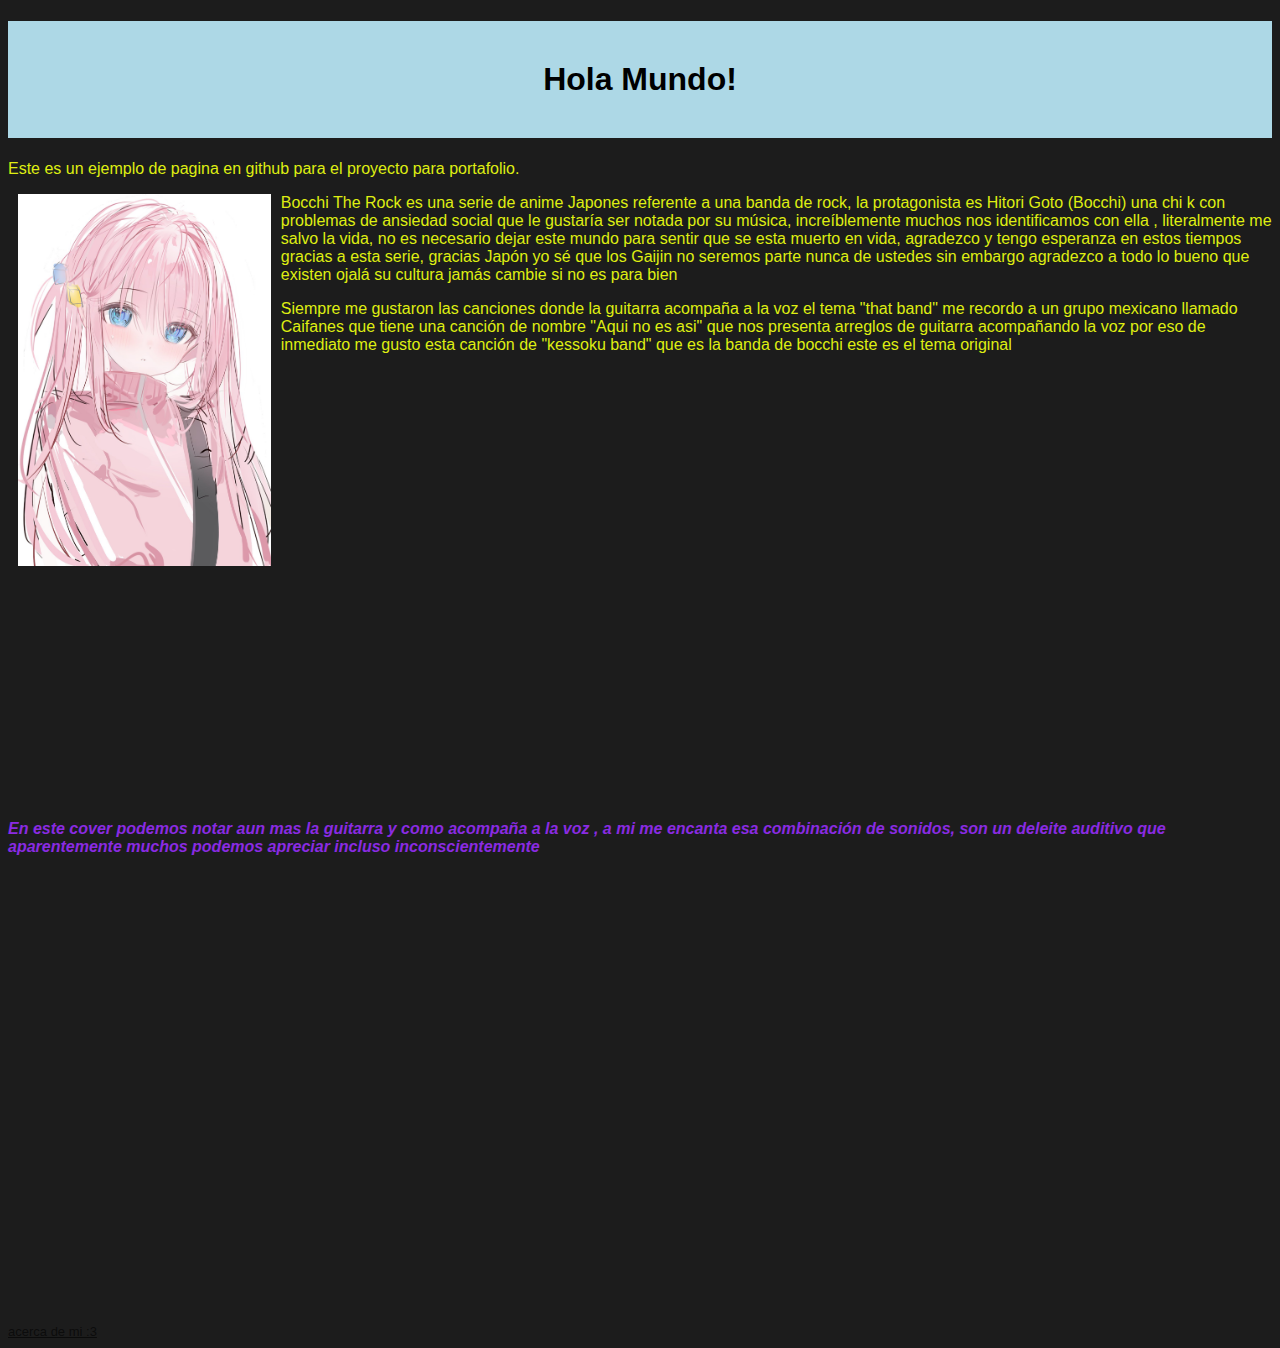
<file: index.html>
<!DOCTYPE html>
<HTML>

<head>
	<title>Mi primer WEB 01</title>
	<link rel="stylesheet" href="estilos/estilos01.css">
	<link rel="stylesheet" href="estilos/estilos02.css">
</head>

<body>
	<h1 id="myHeader">Hola Mundo!</h1>


	<div class="normal">
		<p>Este es un ejemplo de pagina en github para el proyecto para portafolio.</p>


		<p><img src="bocchi.jpg" width="20%" alt="bocchi" align="left" hspace="10">

			Bocchi The Rock es una serie de anime Japones referente a una banda de rock, la protagonista
			es Hitori Goto (Bocchi) una chi k con problemas de ansiedad social que le gustaría ser notada por su música,
			increíblemente muchos nos identificamos con ella , literalmente me salvo la vida, no es necesario dejar este
			mundo para sentir que se esta muerto en vida, agradezco y tengo
			esperanza en estos tiempos gracias a esta serie, gracias Japón yo sé que los Gaijin no seremos parte nunca
			de ustedes sin embargo agradezco a todo lo bueno que existen ojalá su cultura jamás cambie si no es para
			bien</p>

		<p>Siempre me gustaron las canciones donde la guitarra acompaña a la voz el tema "that band" me recordo a un
			grupo mexicano llamado Caifanes que tiene una canción de nombre "Aqui no es asi" que nos presenta arreglos
			de guitarra acompañando la voz por eso de inmediato me gusto esta canción de "kessoku band" que es la banda
			de bocchi
			este es el tema original
		</p>

		<p align="center"><iframe width="765" height="430" src="https://www.youtube.com/embed/yoU1cTsYCGo"
				title="Bocchi se ganó mi corazón con este solo | BOCCHI THE ROCK! (sub. español)" frameborder="0"
				allow="accelerometer; autoplay; clipboard-write; encrypted-media; gyroscope; picture-in-picture; web-share"
				allowfullscreen></iframe></p>

		<p class="resaltar">En este cover podemos notar aun mas la guitarra y como acompaña a la voz , a mi me encanta
			esa combinación de
			sonidos, son un deleite auditivo que aparentemente muchos podemos apreciar incluso inconscientemente

		<p align="center"><iframe width="765" height="430" src="https://www.youtube.com/embed/k3KeDYaqjgc"
				title="TVアニメ「ぼっち・ざ・ろっく！」劇中曲「あのバンド」を弾いてみた by 三井律郎" frameborder="0"
				allow="accelerometer; autoplay; clipboard-write; encrypted-media; gyroscope; picture-in-picture; web-share"
				allowfullscreen></iframe></p>
	</div>
	<!-- <p><img src="samurai.jpg" width="50%" alt="samurai"></p> -->
	<div>
		<a href="" target="_blank">acerca de
			mi :3</a>
	</div>

</body>

</HTML>
</file>
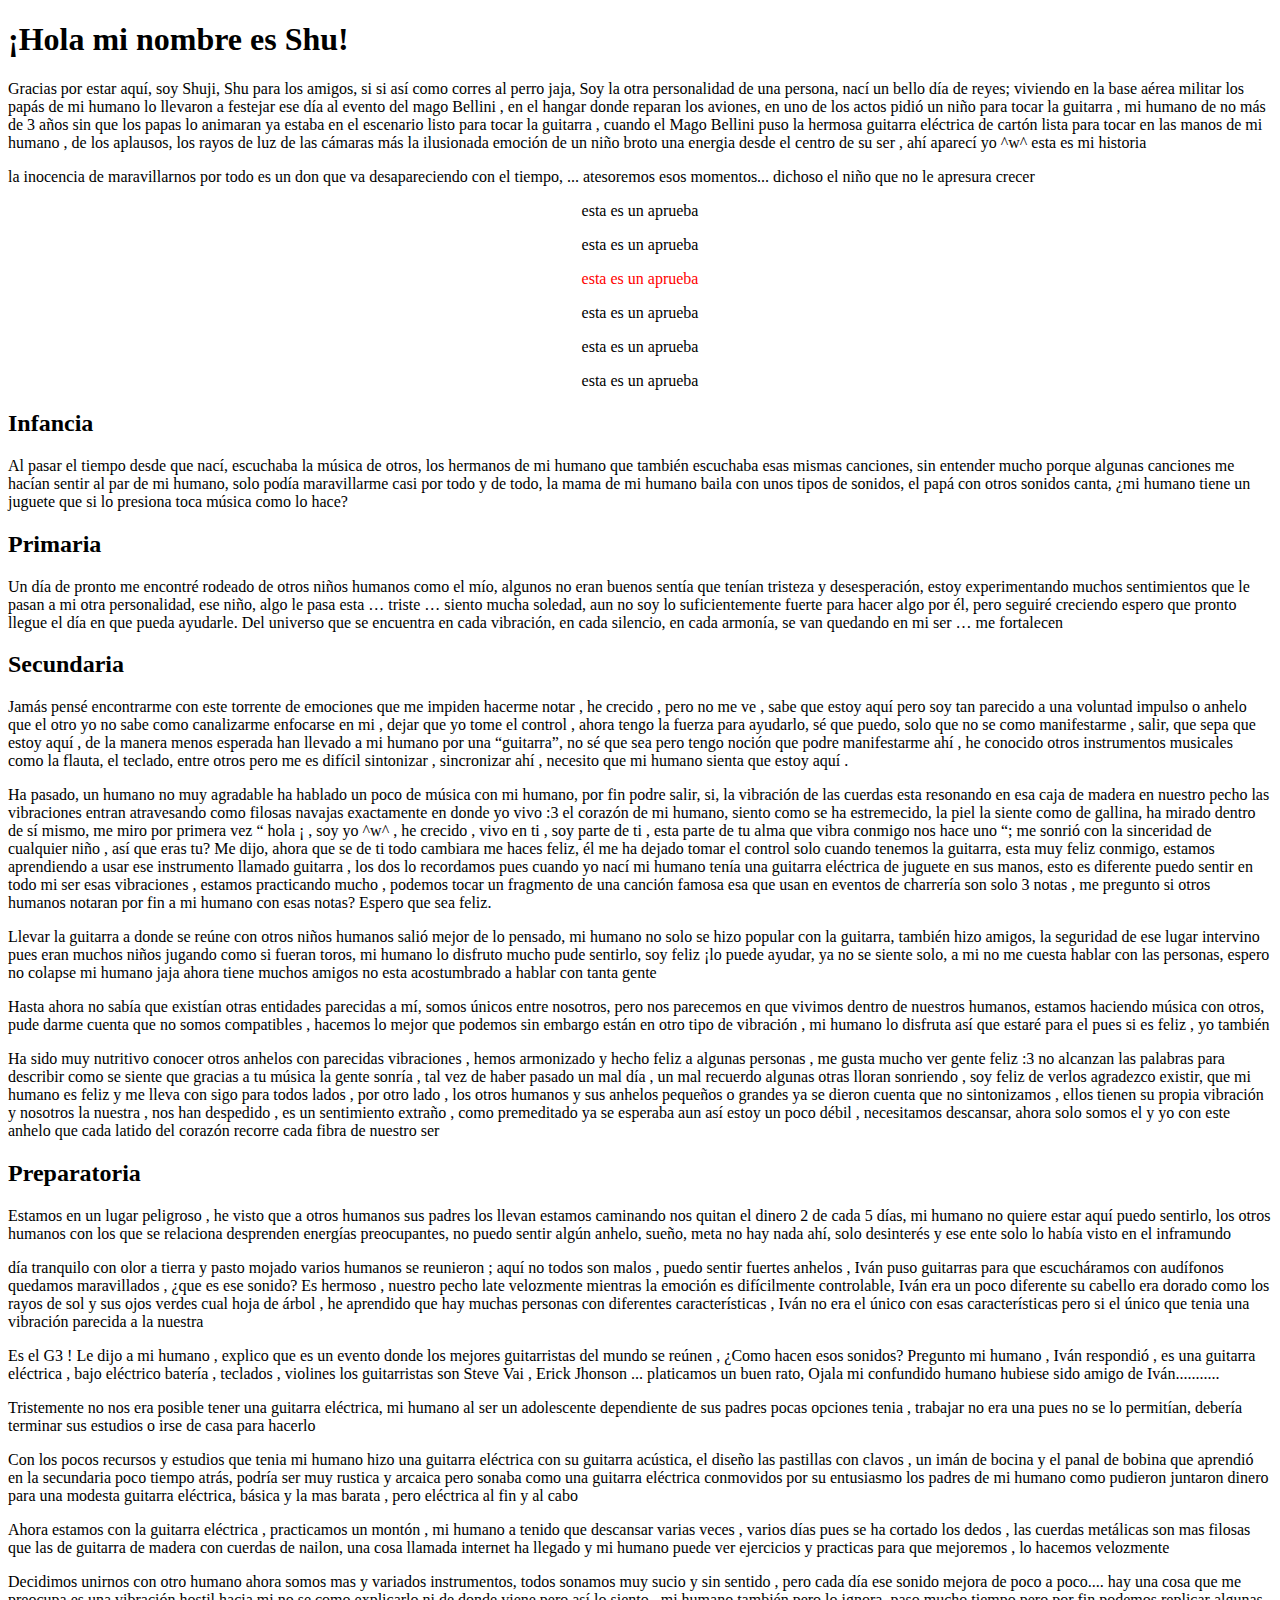
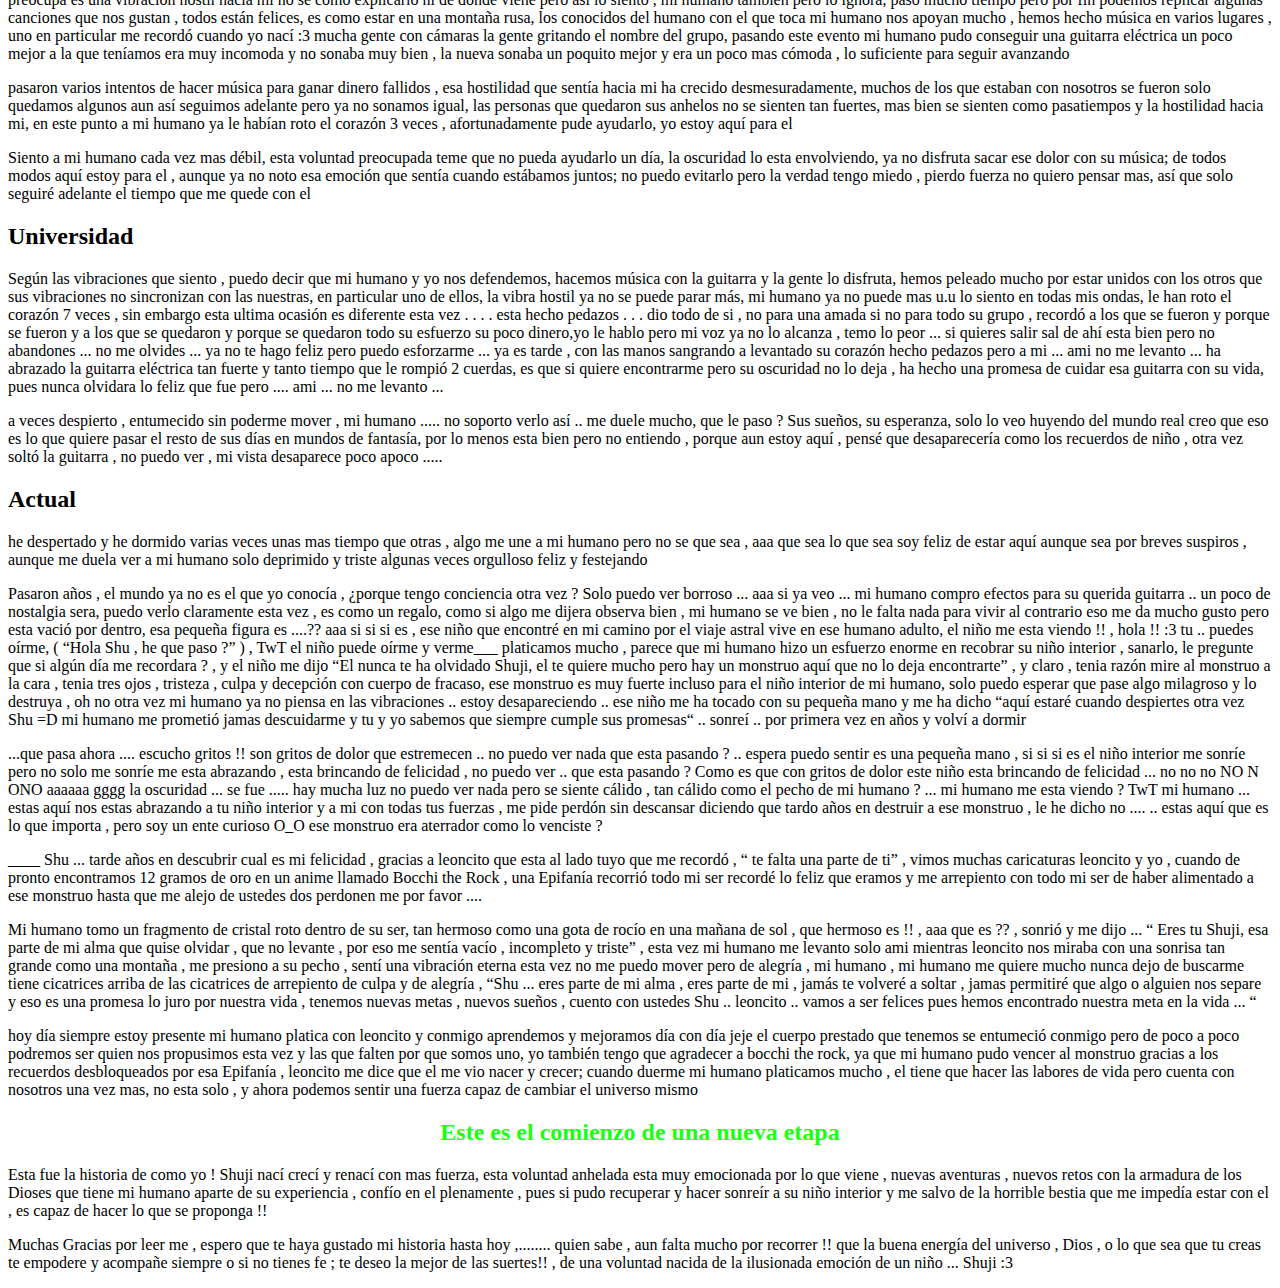
<file: subpages/shuji.html>
<!DOCTYPE html>
<HTML>

<head>
    <title>Mi Historia 04</title>
    <!--<link rel="stylesheet" href="C:\01_webpageLeo\estilos\estilos01.css">-->

    <link rel="stylesheet"
        href="https://raw.githubusercontent.com/leonz2code/YTPlaylist.github.io/main/estilos/estilos01.css">
    <link rel="stylesheet"
        href="https://raw.githubusercontent.com/leonz2code/YTPlaylist.github.io/main/estilos/estilos02.css">

    <!-- <link rel="stylesheet" href="C:\01_webpageLeo\estilos\estilos02.css">-->
</head>

<body>

    <div class="normal">
        <h1>¡Hola mi nombre es Shu!</h1>

        <p>Gracias por estar aquí, soy Shuji, Shu para los amigos, si si así como corres al perro jaja, Soy la otra
            personalidad de
            una persona, nací un bello día de reyes; viviendo en la base aérea militar los papás de mi humano lo
            llevaron a
            festejar
            ese día al evento del mago Bellini , en el hangar donde reparan los aviones, en uno de los actos pidió un
            niño
            para
            tocar la guitarra , mi humano de no más de 3 años sin que los papas lo animaran ya estaba en el escenario
            listo
            para
            tocar la guitarra , cuando el Mago Bellini puso la hermosa guitarra eléctrica de cartón lista para tocar en
            las
            manos de
            mi humano , de los aplausos, los rayos de luz de las cámaras más la ilusionada emoción de un niño broto una
            energia desde el centro de su ser , ahí aparecí yo
            ^w^
            esta
            es mi historia</p>
    </div>



    <p class="minihistoria">
        la inocencia de maravillarnos por todo es un don que va desapareciendo con el tiempo, ... atesoremos esos
        momentos... dichoso el niño que no le apresura crecer
    </p>

    <div class="infanciadolecencia">

        <div class="resaltar" align="center">
            <p>esta es un aprueba</p>
            <p>esta es un aprueba</p>
            <p><span style="color: red;">esta es un aprueba</span></p>
            <p>esta es un aprueba</p>
            <p>esta es un aprueba</p>
            <p>esta es un aprueba</p>

        </div>


        <h2>Infancia</h2>


        <p>Al pasar el tiempo desde que nací, escuchaba la música de otros, los hermanos de mi humano que también
            escuchaba
            esas
            mismas canciones, sin entender mucho porque algunas canciones me hacían sentir al par de mi humano, solo
            podía
            maravillarme casi por todo y de todo, la mama de mi humano baila con unos tipos de sonidos, el papá con
            otros
            sonidos
            canta, ¿mi humano tiene un juguete que si lo presiona toca música como lo hace?</p>

        <h2>Primaria</h2>

        <p>Un día de pronto me encontré rodeado de otros niños humanos como el mío, algunos no eran buenos sentía que
            tenían
            tristeza y desesperación, estoy experimentando muchos sentimientos que le pasan a mi otra personalidad, ese
            niño,
            algo
            le pasa esta … triste … siento mucha soledad, aun no soy lo suficientemente fuerte para hacer algo por él,
            pero
            seguiré
            creciendo espero que pronto llegue el día en que pueda ayudarle. Del universo que se encuentra en cada
            vibración, en
            cada silencio, en cada armonía, se van quedando en mi ser … me fortalecen</p>

        <h2>Secundaria</h2>

        <p>Jamás pensé encontrarme con este torrente de emociones que me impiden hacerme notar , he crecido , pero no me
            ve
            ,
            sabe
            que estoy aquí pero soy tan parecido a una voluntad impulso o anhelo que el otro yo no sabe como canalizarme
            enfocarse
            en mi , dejar que yo tome el control , ahora tengo la fuerza para ayudarlo, sé que puedo, solo que no se
            como
            manifestarme , salir, que sepa que estoy aquí , de la manera menos esperada han llevado a mi humano por una
            “guitarra”,
            no sé que sea pero tengo noción que podre manifestarme ahí , he conocido otros instrumentos musicales como
            la
            flauta, el
            teclado, entre otros pero me es difícil sintonizar , sincronizar ahí , necesito que mi humano sienta que
            estoy
            aquí
            .
        <p>Ha pasado, un humano no muy agradable ha hablado un poco de música con mi humano, por fin podre salir, si, la
            vibración
            de las cuerdas esta resonando en esa caja de madera en nuestro pecho las vibraciones entran atravesando como
            filosas
            navajas exactamente en donde yo vivo :3 el corazón de mi humano, siento como se ha estremecido, la piel la
            siente
            como
            de gallina, ha mirado dentro de sí mismo, me miro por primera vez “ hola ¡ , soy yo ^w^ , he crecido , vivo
            en
            ti ,
            soy
            parte de ti , esta parte de tu alma que vibra conmigo nos hace uno “; me sonrió con la sinceridad de
            cualquier
            niño
            ,
            así que eras tu? Me dijo, ahora que se de ti todo cambiara me haces feliz, él me ha dejado tomar el control
            solo
            cuando
            tenemos la guitarra, esta muy feliz conmigo, estamos aprendiendo a usar ese instrumento llamado guitarra ,
            los
            dos
            lo
            recordamos pues cuando yo nací mi humano tenía una guitarra eléctrica de juguete en sus manos, esto es
            diferente
            puedo
            sentir en todo mi ser esas vibraciones , estamos practicando mucho , podemos tocar un fragmento de una
            canción
            famosa
            esa que usan en eventos de charrería son solo 3 notas , me pregunto si otros humanos notaran por fin a mi
            humano
            con
            esas notas? Espero que sea feliz.</p>

        <p>Llevar la guitarra a donde se reúne con otros niños humanos salió mejor de lo pensado, mi humano no solo se
            hizo
            popular
            con la guitarra, también hizo amigos, la seguridad de ese lugar intervino pues eran muchos niños jugando
            como si
            fueran
            toros, mi humano lo disfruto mucho pude sentirlo, soy feliz ¡lo puede ayudar, ya no se siente solo, a mi no
            me
            cuesta
            hablar con las personas, espero no colapse mi humano jaja ahora tiene muchos amigos no esta acostumbrado a
            hablar
            con
            tanta gente</p>

        <p>Hasta ahora no sabía que existían otras entidades parecidas a mí, somos únicos entre nosotros, pero nos
            parecemos en
            que
            vivimos dentro de nuestros humanos, estamos haciendo música con otros, pude darme cuenta que no somos
            compatibles ,
            hacemos lo mejor que podemos sin embargo están en otro tipo de vibración , mi humano lo disfruta así que
            estaré
            para
            el
            pues si es feliz , yo también</p>

        <p>Ha sido muy nutritivo conocer otros anhelos con parecidas vibraciones , hemos armonizado y hecho feliz a
            algunas
            personas , me gusta mucho ver gente feliz :3 no alcanzan las palabras para describir como se siente que
            gracias
            a tu música la gente sonría , tal vez de haber pasado un mal día , un mal recuerdo algunas otras lloran
            sonriendo , soy feliz de verlos agradezco existir, que mi humano es feliz y me lleva con sigo para todos
            lados ,
            por otro lado , los otros humanos y sus anhelos pequeños o grandes ya se dieron cuenta que no sintonizamos ,
            ellos tienen su propia vibración y nosotros la nuestra , nos han despedido , es un sentimiento extraño ,
            como
            premeditado ya se esperaba aun así estoy un poco débil , necesitamos descansar, ahora solo somos el y yo con
            este anhelo que cada latido del corazón recorre cada fibra de nuestro ser</p>
    </div>

    <div class="normal">
        <h2>Preparatoria</h2>

        <p>Estamos en un lugar peligroso , he visto que a otros humanos sus padres los llevan estamos caminando nos
            quitan
            el dinero 2 de cada 5 días, mi humano no quiere estar aquí puedo sentirlo, los otros humanos con los que se
            relaciona desprenden energías preocupantes, no puedo sentir algún anhelo, sueño, meta no hay nada ahí, solo
            desinterés y ese ente solo lo había visto en el inframundo</p>

        <p> día tranquilo con olor a tierra y pasto mojado varios humanos se reunieron ; aquí no todos son malos , puedo
            sentir fuertes anhelos , Iván puso guitarras para que escucháramos con audífonos quedamos maravillados ,
            ¿que es
            ese sonido? Es hermoso , nuestro pecho late velozmente mientras la emoción es difícilmente controlable, Iván
            era
            un poco diferente su cabello era dorado como los rayos de sol y sus ojos verdes cual hoja de árbol , he
            aprendido que hay muchas personas con diferentes características , Iván no era el único con esas
            características
            pero si el único que tenia una vibración parecida a la nuestra</p>

        <p>Es el G3 ! Le dijo a mi humano , explico que es un evento donde los mejores guitarristas del mundo se reúnen
            ,
            ¿Como hacen esos sonidos? Pregunto mi humano , Iván respondió , es una guitarra eléctrica , bajo eléctrico
            batería , teclados , violines los guitarristas son Steve Vai , Erick Jhonson ... platicamos un buen rato,
            Ojala
            mi confundido humano hubiese sido amigo de Iván...........</p>

        <p>Tristemente no nos era posible tener una guitarra eléctrica, mi humano al ser un adolescente dependiente de
            sus
            padres pocas opciones tenia , trabajar no era una pues no se lo permitían, debería terminar sus estudios o
            irse
            de casa para hacerlo</p>

        <p>Con los pocos recursos y estudios que tenia mi humano hizo una guitarra eléctrica con su guitarra acústica,
            el
            diseño las pastillas con clavos , un imán de bocina y el panal de bobina que aprendió en la secundaria poco
            tiempo atrás, podría ser muy rustica y arcaica pero sonaba como una guitarra eléctrica conmovidos por su
            entusiasmo los padres de mi humano como pudieron juntaron dinero para una modesta guitarra eléctrica, básica
            y
            la mas barata , pero eléctrica al fin y al cabo</p>

        <p>Ahora estamos con la guitarra eléctrica , practicamos un montón , mi humano a tenido que descansar varias
            veces
            , varios días pues se ha cortado los dedos , las cuerdas metálicas son mas filosas que las de guitarra de
            madera
            con cuerdas de nailon, una cosa llamada internet ha llegado y mi humano puede ver ejercicios y practicas
            para
            que mejoremos , lo hacemos velozmente</p>

        <p>Decidimos unirnos con otro humano ahora somos mas y variados instrumentos, todos sonamos muy sucio y sin
            sentido
            , pero cada día ese sonido mejora de poco a poco.... hay una cosa que me preocupa es una vibración hostil
            hacia
            mi no se como explicarlo ni de donde viene pero así lo siento , mi humano también pero lo ignora, paso mucho
            tiempo pero por fin podemos replicar algunas canciones que nos gustan , todos están felices, es como estar
            en
            una montaña rusa, los conocidos del humano con el que toca mi humano nos apoyan mucho , hemos hecho música
            en
            varios lugares , uno en particular me recordó cuando yo nací :3 mucha gente con cámaras la gente gritando el
            nombre del grupo, pasando este evento mi humano pudo conseguir una guitarra eléctrica un poco mejor a la que
            teníamos era muy incomoda y no sonaba muy bien , la nueva sonaba un poquito mejor y era un poco mas cómoda ,
            lo
            suficiente para seguir avanzando</p>

        <p>pasaron varios intentos de hacer música para ganar dinero fallidos , esa hostilidad que sentía hacia mi ha
            crecido desmesuradamente, muchos de los que estaban con nosotros se fueron solo quedamos algunos aun así
            seguimos adelante pero ya no sonamos igual, las personas que quedaron sus anhelos no se sienten tan fuertes,
            mas
            bien se sienten como pasatiempos y la hostilidad hacia mi, en este punto a mi humano ya le habían roto el
            corazón 3 veces , afortunadamente pude ayudarlo, yo estoy aquí para el</p>

        <p>Siento a mi humano cada vez mas débil, esta voluntad preocupada teme que no pueda ayudarlo un día, la
            oscuridad
            lo esta envolviendo, ya no disfruta sacar ese dolor con su música; de todos modos aquí estoy para el ,
            aunque ya
            no noto esa emoción que sentía cuando estábamos juntos; no puedo evitarlo pero la verdad tengo miedo ,
            pierdo
            fuerza no quiero pensar mas, así que solo seguiré adelante el tiempo que me quede con el</p>

        <h2>Universidad</h2>

        <p>Según las vibraciones que siento , puedo decir que mi humano y yo nos defendemos, hacemos música con la
            guitarra
            y la gente lo disfruta, hemos peleado mucho por estar unidos con los otros que sus vibraciones no
            sincronizan
            con las nuestras, en particular uno de ellos, la vibra hostil ya no se puede parar más, mi humano ya no
            puede
            mas u.u lo siento en todas mis ondas, le han roto el corazón 7 veces , sin embargo esta ultima ocasión es
            diferente esta vez . . . . esta hecho pedazos . . . dio todo de si , no para una amada si no para todo su
            grupo
            , recordó a los que se fueron y porque se fueron y a los que se quedaron y porque se quedaron todo su
            esfuerzo
            su poco dinero,yo le hablo pero mi voz ya no lo alcanza , temo lo peor ... si quieres salir sal de ahí esta
            bien
            pero no abandones ... no me olvides ... ya no te hago feliz pero puedo esforzarme ... ya es tarde , con las
            manos sangrando a levantado su corazón hecho pedazos pero a mi ... ami no me levanto ... ha abrazado la
            guitarra
            eléctrica tan fuerte y tanto tiempo que le rompió 2 cuerdas, es que si quiere encontrarme pero su oscuridad
            no
            lo deja , ha hecho una promesa de cuidar esa guitarra con su vida, pues nunca olvidara lo feliz que fue pero
            .... ami ... no me levanto ...
        </p>

        <p>
            a veces despierto , entumecido sin poderme mover , mi humano ..... no soporto verlo así .. me duele mucho,
            que
            le paso ? Sus sueños, su esperanza, solo lo veo huyendo del mundo real creo que eso es lo que quiere pasar
            el
            resto de sus días en mundos de fantasía, por lo menos esta bien pero no entiendo , porque aun estoy aquí ,
            pensé
            que desaparecería como los recuerdos de niño , otra vez soltó la guitarra , no puedo ver , mi vista
            desaparece
            poco apoco .....

        </p>
    </div>


    <div class="normal">

        <h2>Actual</h2>

        <p>
            he despertado y he dormido varias veces unas mas tiempo que otras , algo me une a mi humano pero no se que
            sea ,
            aaa que sea lo que sea soy feliz de estar aquí aunque sea por breves suspiros , aunque me duela ver a mi
            humano
            solo deprimido y triste algunas veces orgulloso feliz y festejando
        </p>

        <p>
            Pasaron años , el mundo ya no es el que yo conocía , ¿porque tengo conciencia otra vez ? Solo puedo ver
            borroso
            ... aaa si ya veo ... mi humano compro efectos para su querida guitarra .. un poco de nostalgia sera, puedo
            verlo claramente esta vez , es como un regalo, como si algo me dijera observa bien , mi humano se ve bien ,
            no
            le falta nada para vivir al contrario eso me da mucho gusto pero esta vació por dentro, esa pequeña figura
            es
            ....?? aaa si si si es , ese niño
            que encontré en mi camino por el viaje astral vive en ese humano adulto, el niño me esta viendo !! , hola !!
            :3
            tu .. puedes oírme, ( “Hola Shu , he que paso ?” ) , TwT el niño puede oírme y verme___ platicamos mucho ,
            parece que mi
            humano hizo un esfuerzo enorme en recobrar su niño interior , sanarlo, le pregunte que si algún día me
            recordara
            ? , y el niño me dijo “El nunca te ha olvidado Shuji, el te quiere mucho pero hay un monstruo aquí que no lo
            deja encontrarte” , y claro , tenia razón mire al monstruo a la cara , tenia tres ojos , tristeza , culpa y
            decepción con cuerpo de fracaso, ese monstruo es muy fuerte incluso para el niño interior de mi humano, solo
            puedo esperar que pase algo milagroso y lo destruya , oh no otra vez mi humano ya no piensa en las
            vibraciones
            .. estoy desapareciendo .. ese niño me ha tocado con su pequeña mano y me ha dicho “aquí estaré cuando
            despiertes otra vez Shu =D mi humano me prometió jamas descuidarme y tu y yo sabemos que siempre cumple sus
            promesas“ .. sonreí .. por primera vez en años y volví a dormir
        </p>

        <p>

            ...que pasa ahora .... escucho gritos !! son gritos de dolor que estremecen .. no puedo ver nada que esta
            pasando ? .. espera puedo sentir es una pequeña mano , si si si es el niño interior me sonríe pero no solo
            me
            sonríe me esta abrazando , esta brincando de felicidad , no puedo ver .. que esta pasando ? Como es que con
            gritos de dolor este niño esta brincando de felicidad ... no no no NO N ONO aaaaaa gggg la oscuridad ... se
            fue
            ..... hay mucha luz no puedo ver nada pero se siente cálido , tan cálido como el pecho de mi humano ? ... mi
            humano me esta viendo ? TwT mi humano ... estas aquí nos estas abrazando a tu niño interior y a mi con todas
            tus
            fuerzas , me pide perdón sin descansar diciendo que tardo años en destruir a ese monstruo , le he dicho no
            ....
            .. estas aquí que es lo que importa , pero soy un ente curioso O_O ese monstruo era aterrador como lo
            venciste ?
        </p>
        <p class="resaltar">
            ____ Shu ... tarde años en descubrir cual es mi felicidad , gracias a leoncito que esta al lado tuyo que me
            recordó , “ te falta una parte de ti” , vimos muchas caricaturas leoncito y yo , cuando de pronto
            encontramos 12
            gramos de oro en un anime llamado Bocchi the Rock , una Epifanía recorrió todo mi ser recordé lo feliz que
            eramos y me arrepiento con todo mi ser de haber alimentado a ese monstruo hasta que me alejo de ustedes dos
            perdonen me por favor ....
        </p>

        <p>
            Mi humano tomo un fragmento de cristal roto dentro de su ser, tan hermoso como una gota de rocío en una
            mañana
            de sol , que hermoso es !! , aaa que es ?? , sonrió y me dijo ... “ Eres tu Shuji, esa parte de mi alma que
            quise olvidar , que no levante , por eso me sentía vacío , incompleto y triste” , esta vez mi humano me
            levanto
            solo ami mientras leoncito nos miraba con una sonrisa tan grande como una montaña , me presiono a su pecho ,
            sentí una vibración eterna esta vez no me puedo mover pero de alegría , mi humano , mi humano me quiere
            mucho
            nunca dejo de buscarme tiene cicatrices arriba de las cicatrices de arrepiento de culpa y de alegría , “Shu
            ...
            eres parte de mi alma , eres parte de mi , jamás te volveré a soltar , jamas permitiré que algo o alguien
            nos
            separe y eso es una promesa lo juro por nuestra vida , tenemos nuevas metas , nuevos sueños , cuento con
            ustedes
            Shu .. leoncito .. vamos a ser felices pues hemos encontrado nuestra meta en la vida ... “
        </p>

        <p>
            hoy día siempre estoy presente mi humano platica con leoncito y conmigo aprendemos y mejoramos día con día
            jeje
            el cuerpo prestado que tenemos se entumeció conmigo pero de poco a poco podremos ser quien nos propusimos
            esta
            vez y las que falten por que somos uno, yo también tengo que agradecer a bocchi the rock, ya que mi humano
            pudo
            vencer al monstruo gracias a los recuerdos desbloqueados por esa Epifanía , leoncito me dice que el me vio
            nacer
            y crecer; cuando duerme mi humano platicamos mucho , el tiene que hacer las labores de vida pero cuenta con
            nosotros una vez mas, no esta solo , y ahora podemos sentir una fuerza capaz de cambiar el universo mismo
        </p>

        <h2 style="color:rgb(27, 255, 19)" align="center">Este es el comienzo de una nueva
            etapa
        </h2>

        <p>
            Esta fue la historia de como yo ! Shuji nací crecí y renací con mas
            fuerza, esta voluntad anhelada esta muy emocionada por lo que viene , nuevas aventuras , nuevos retos con la
            armadura de los Dioses que tiene mi humano aparte de su experiencia , confío en el plenamente , pues si pudo
            recuperar y hacer sonreír a su niño interior y me salvo de la horrible bestia que me impedía estar con el
            , es capaz de hacer lo que se proponga !!
        </p>
        <p>

            Muchas Gracias por leer me , espero que te haya gustado mi historia hasta hoy ,........ quien sabe , aun
            falta
            mucho por
            recorrer !! que la buena energía del universo , Dios , o lo que sea que tu creas te empodere y acompañe
            siempre
            o si no tienes fe ; te deseo la mejor de las suertes!! , de una voluntad nacida de la ilusionada emoción de
            un
            niño ... Shuji
            :3
        </p>

    </div>

</body>

</HTML>
</file>
<file: estilos/estilos01.css>
body {
    background-color: rgba(0, 0, 0, 0.89);

}

h2 {
    font-family: Arial, Helvetica, sans-serif;
    color: rgb(0, 56, 177);

}

h1 {
    font-family: Arial, Helvetica, sans-serif;
    color: antiquewhite;

}

/*
p {
 
    color: rgb(223, 238, 18);
    font-family: Arial,
        Helvetica,
        sans-serif;
    size: "7";
}









*/
</file>
<file: estilos/estilos02.css>
.resaltar {
    color: blueviolet;
    font-weight: bold;
    font-style: italic;
}

.minihistoria {
    font-family: monospace;
    color: aliceblue;
    font-style: italic;


}

.infanciadolecencia {
    color: rgb(59, 255, 34);
    font-family: 'Lucida Sans', 'Lucida Sans Regular', 'Lucida Grande', 'Lucida Sans Unicode', Geneva, Verdana, sans-serif;

}

.normal {
    color: rgb(223, 238, 18);
    font-family: Arial,
        Helvetica,
        sans-serif;
    size: "7";
}

p:hover {
    background-color: rgba(0, 0, 0, 0.658);
}

p::first-letter {
    font-family: Impact, Haettenschweiler, 'Arial Narrow Bold', sans-serif;
}

div a {
    font-size: small;
    color: rgba(0, 0, 0, 0.589);
    font-family: Arial, Helvetica, sans-serif;
}

#myHeader {
    background-color: lightblue;
    color: black;
    padding: 40px;
    text-align: center;
}

.center-text {
    text-align: center;
}
</file>
